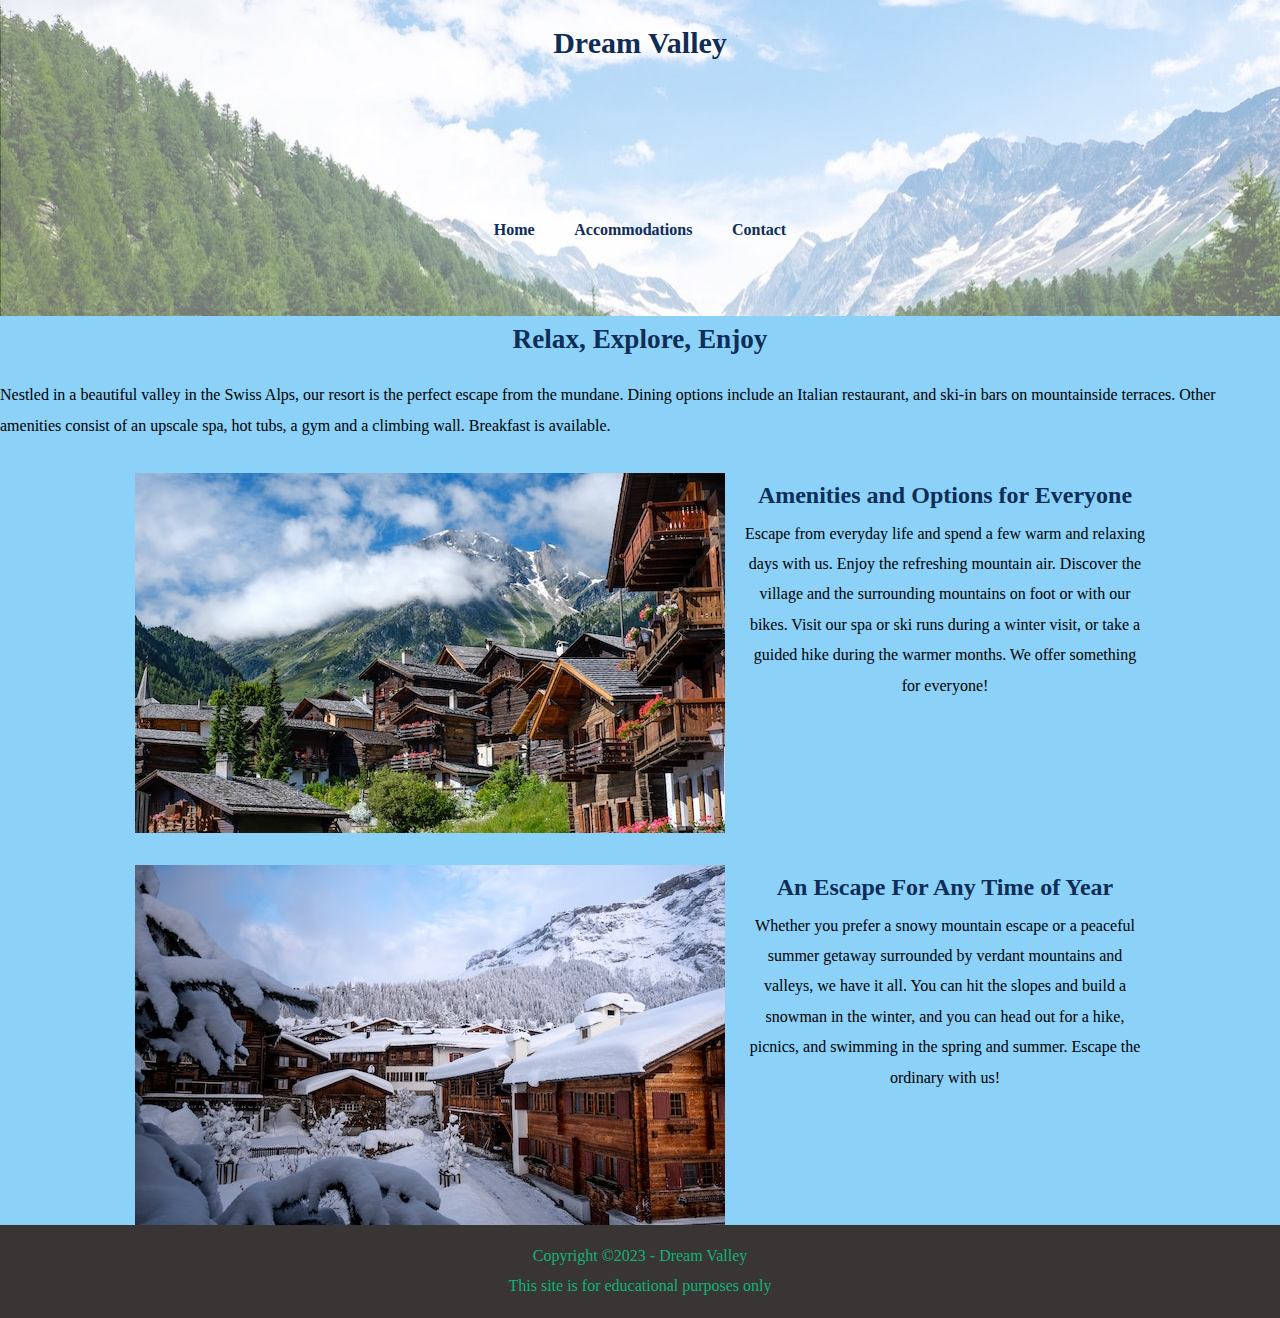
<file: index.html>
<!DOCTYPE html>
<html lang="en">

<head>
    <meta charset="UTF-8">
    <meta http-equiv="X-UA-Compatible" content="IE=edge">
    <meta name="viewport" content="width=device-width, initial-scale=1.0">
    <title>Dream Valley</title>

    <meta name="author" content="Milena Peric">
    <meta name="description" content="Dream Valley is the perfect escape for a wonderful getaway">

    <link rel="shortcut icon" href="/Users/guerr/OneDrive/Desktop/git215/final/Final Project Design Option 1-20240416T184255Z-001/Final Project Design Option 1/images/favicon (1).ico" type="image/x-icon">
    <link rel="icon" href="/Users/guerr/OneDrive/Desktop/git215/final/Final Project Design Option 1-20240416T184255Z-001/Final Project Design Option 1/images/favicon (1).ico" type="image/x-icon">

    <link rel="stylesheet" href="styles.css">
</head>

<body>
    <header>
        <h1>Dream Valley</h1>
    </header>
    <nav>
        <a href="home.html">Home</a>
        <a href="#accommodations">Accommodations</a>
        <a href="contact.html">Contact</a>
    </nav>
    <main>
        <h2>Relax, Explore, Enjoy</h2>
        <p>Nestled in a beautiful valley in the Swiss Alps, our resort is the perfect escape from the mundane. Dining options include an Italian restaurant, and ski-in bars on mountainside terraces. Other amenities consist of an upscale spa, hot tubs, a gym and a climbing wall. Breakfast is available.</p>
        <div class="content-group">
            <img src="images/swiss-chalet.jpg" alt="Swiss Chalet">
            <div>
        <h3>Amenities and Options for Everyone</h3>
        <p>Escape from everyday life and spend a few warm and relaxing days with us. Enjoy the refreshing mountain air. Discover the village and the surrounding mountains on foot or with our bikes. Visit our spa or ski runs during a winter visit, or take a guided hike during the warmer months. We offer something for everyone!</p>
            </div>
        </div>
        <div class="content-group">
            <img src="images/snowy-chalet.jpg" alt="Snowy Chalet">
            <div>
        <h3>An Escape For Any Time of Year</h3>
        <p>Whether you prefer a snowy mountain escape or a peaceful summer getaway surrounded by verdant mountains and valleys, we have it all. You can hit the slopes and build a snowman in the winter, and you can head out for a hike, picnics, and swimming in the spring and summer. Escape the ordinary with us!</p>
            </div>
        </div>
    </main>

    <footer>
        <p>Copyright &copy;2023 - Dream Valley</p>
        <p>This site is for educational purposes only</p>
    </footer>
</body>
</html>
</file>
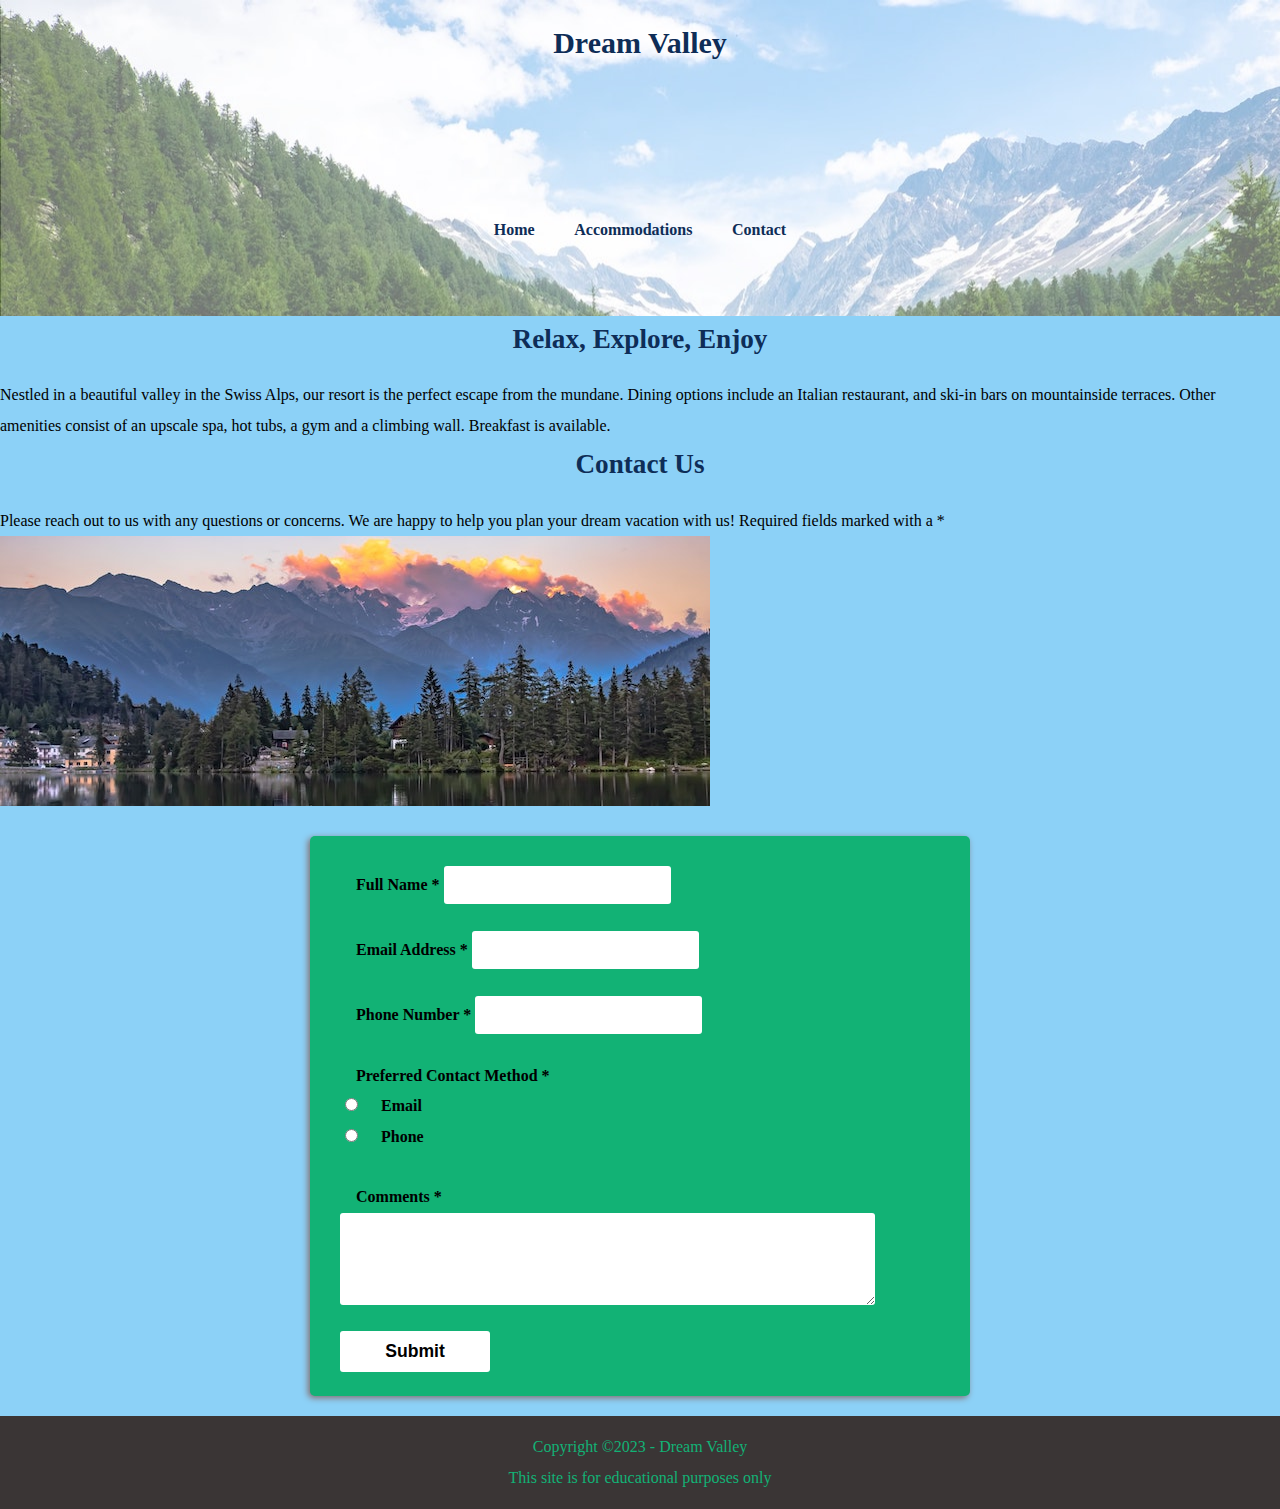
<file: contact.html>
<!DOCTYPE html>
<html lang="en">

<head>
    <meta charset="UTF-8">
    <meta http-equiv="X-UA-Compatible" content="IE=edge">
    <meta name="viewport" content="width=device-width, initial-scale=1.0">
    <title>Dream Valley</title>

    <meta name="author" content="Milena Peric">
    <meta name="description" content="Dream Valley is the perfect escape for a wonderful getaway">

    <link rel="shortcut icon" href="/Users/guerr/OneDrive/Desktop/git215/final/Final Project Design Option 1-20240416T184255Z-001/Final Project Design Option 1/images/favicon (1).ico" type="image/x-icon">
    <link rel="icon" href="/Users/guerr/OneDrive/Desktop/git215/final/Final Project Design Option 1-20240416T184255Z-001/Final Project Design Option 1/images/favicon (1).ico" type="image/x-icon">

    <link rel="stylesheet" href="styles.css">
</head>

<body>
    <header>
        <h1>Dream Valley</h1>
    </header>
    <nav>
        <a href="home.html">Home</a>
        <a href="#accommodations">Accommodations</a>
        <a href="contact.html">Contact</a>
    </nav>
    <main>
        <h2>Relax, Explore, Enjoy</h2>
        <p>Nestled in a beautiful valley in the Swiss Alps, our resort is the perfect escape from the mundane. Dining options include an Italian restaurant, and ski-in bars on mountainside terraces. Other amenities consist of an upscale spa, hot tubs, a gym and a climbing wall. Breakfast is available.</p>
    </main>
    
    <section>
        <h2>Contact Us</h2>
        <p>Please reach out to us with any questions or concerns. We are happy to help you plan your dream vacation with us! Required fields marked with a *</p>
        <img src="./images/swiss-sunset.jpg" alt="Swiss Sunset">
        <form>
            <label for="full-name">Full Name *</label>
            <input type="text" id="full-name" name="full-name" required><br><br>
    
            <label for="email">Email Address *</label>
            <input type="email" id="email" name="email" required><br><br>
    
            <label for="phone-number">Phone Number *</label>
            <input type="tel" id="phone-number" name="phone-number" required><br><br>
    
            <label for="contact-method">Preferred Contact Method *</label><br>
            <input type="radio" id="contact-method-email" name="contact-method" value="email" required>
            <label for="contact-method-email">Email</label><br>
            <input type="radio" id="contact-method-phone" name="contact-method" value="phone" required>
            <label for="contact-method-phone">Phone</label><br><br>
    
            <label for="comments">Comments *</label><br>
            <textarea id="comments" name="comments" rows="4" cols="50" required></textarea><br><br>
    
            <input type="submit" value="Submit">
        </form>
    </section>

    <footer>
        <p>Copyright &copy;2023 - Dream Valley</p>
        <p>This site is for educational purposes only</p>
    </footer>
</body>
</html>
</file>
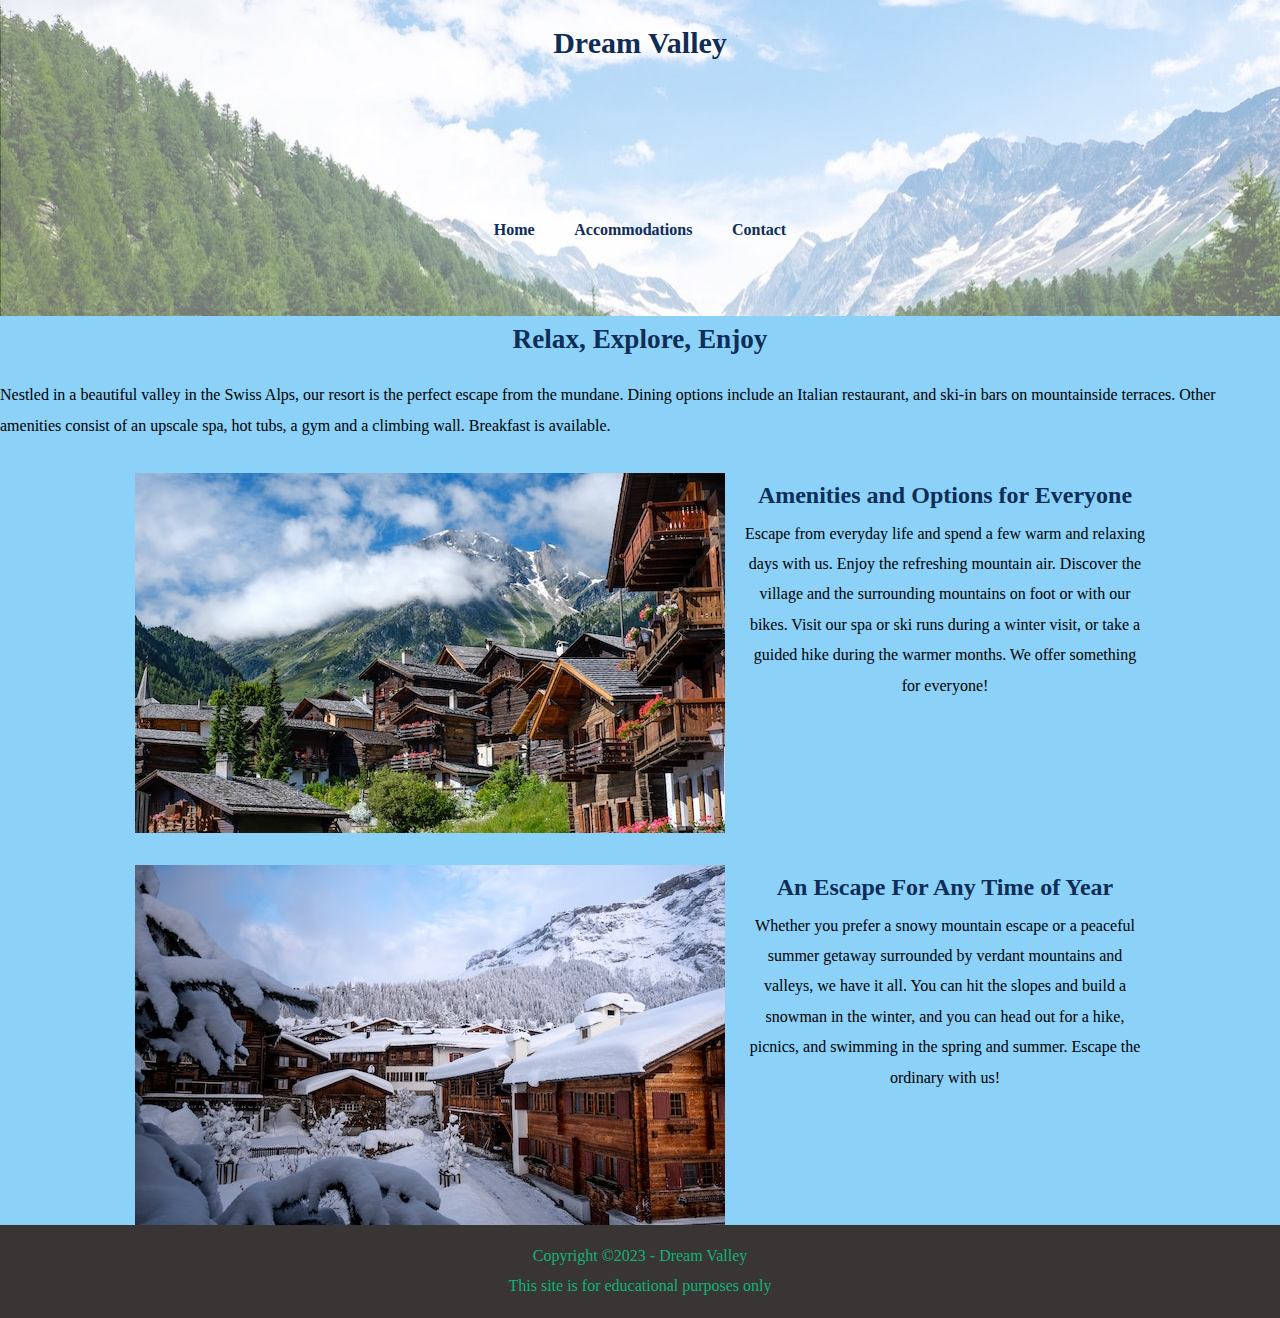
<file: home.html>
<!DOCTYPE html>
<html lang="en">

<head>
    <meta charset="UTF-8">
    <meta http-equiv="X-UA-Compatible" content="IE=edge">
    <meta name="viewport" content="width=device-width, initial-scale=1.0">
    <title>Dream Valley</title>

    <meta name="author" content="Milena Peric">
    <meta name="description" content="Dream Valley is the perfect escape for a wonderful getaway">

    <link rel="shortcut icon" href="/Users/guerr/OneDrive/Desktop/git215/final/Final Project Design Option 1-20240416T184255Z-001/Final Project Design Option 1/images/favicon (1).ico" type="image/x-icon">
    <link rel="icon" href="/Users/guerr/OneDrive/Desktop/git215/final/Final Project Design Option 1-20240416T184255Z-001/Final Project Design Option 1/images/favicon (1).ico" type="image/x-icon">

    <link rel="stylesheet" href="styles.css">
</head>

<body>
    <header>
        <h1>Dream Valley</h1>
    </header>
    <nav>
        <a href="home.html">Home</a>
        <a href="#accommodations">Accommodations</a>
        <a href="contact.html">Contact</a>
    </nav>
    <main>
        <h2>Relax, Explore, Enjoy</h2>
        <p>Nestled in a beautiful valley in the Swiss Alps, our resort is the perfect escape from the mundane. Dining options include an Italian restaurant, and ski-in bars on mountainside terraces. Other amenities consist of an upscale spa, hot tubs, a gym and a climbing wall. Breakfast is available.</p>
        <div class="content-group">
            <img src="images/swiss-chalet.jpg" alt="Swiss Chalet">
            <div>
        <h3>Amenities and Options for Everyone</h3>
        <p>Escape from everyday life and spend a few warm and relaxing days with us. Enjoy the refreshing mountain air. Discover the village and the surrounding mountains on foot or with our bikes. Visit our spa or ski runs during a winter visit, or take a guided hike during the warmer months. We offer something for everyone!</p>
            </div>
        </div>
        <div class="content-group">
            <img src="images/snowy-chalet.jpg" alt="Snowy Chalet">
            <div>
                <h3>An Escape For Any Time of Year</h3>
                <p>Whether you prefer a snowy mountain escape or a peaceful summer getaway surrounded by verdant mountains and valleys, we have it all. You can hit the slopes and build a snowman in the winter, and you can head out for a hike, picnics, and swimming in the spring and summer. Escape the ordinary with us!</p>
            </div>
        </div>
    </main>

    <footer>
        <p>Copyright &copy;2023 - Dream Valley</p>
        <p>This site is for educational purposes only</p>
    </footer>
</body>
</html>
</file>
<file: styles.css>
/* http://meyerweb.com/eric/tools/css/reset/ 
   v2.0 | 20110126
   License: none (public domain)
*/

html, body, div, span, applet, object, iframe,
h1, h2, h3, h4, h5, h6, p, blockquote, pre,
a, abbr, acronym, address, big, cite, code,
del, dfn, em, img, ins, kbd, q, s, samp,
small, strike, strong, sub, sup, tt, var,
b, u, i, center,
dl, dt, dd, ol, ul, li,
fieldset, form, label, legend,
table, caption, tbody, tfoot, thead, tr, th, td,
article, aside, canvas, details, embed, 
figure, figcaption, footer, header, hgroup, 
menu, nav, output, ruby, section, summary,
time, mark, audio, video {
	margin: 0;
	padding: 0;
	border: 0;
	font-size: 100%;
	font: inherit;
	vertical-align: baseline;
}
/* HTML5 display-role reset for older browsers */
article, aside, details, figcaption, figure, 
footer, header, hgroup, menu, nav, section {
	display: block;
}
body {
	line-height: 1;
}
ol, ul {
	list-style: none;
}
blockquote, q {
	quotes: none;
}
blockquote:before, blockquote:after,
q:before, q:after {
	content: '';
	content: none;
}
table {
	border-collapse: collapse;
	border-spacing: 0;
}

/*Root Colors*/
:root{
    --dk-blue: #0e2d57;
    --brown: #3a3535;
	--lt-green: #12b275;
	--lt-red: #fbdbdb;
	--burgundy: #3b1717;
	--lt-blue: #8cd1f7;
	--lt-brown: #856d6d;

	--box-shadow-sm: -2px 2px 6px var(--lt-brown);
	--box-shadow-lg: -2px 2px 6px var(--lt-brown);

}

body {
    background-color: var(--lt-blue);
    font-weight: 300;
    font-family: Georgia, 'Times New Roman', Times, serif;
    margin: 0 auto;
    padding: 0;
    position: relative;
    display: block;
    max-width: 1280px;
    line-height: 1.9;
}

header {
    background-image: url(images/swiss-valley.jpg);
    background-size: auto;
    background-repeat: no-repeat;
    background-attachment: fixed;
    padding: 3.9rem;
    display: grid;
    text-align: center;
    align-items: center;
    font-size: 30px;
    color: var(--dk-blue);
}

h1, h2, h3 {
    font-family: Georgia, 'Times New Roman', Times, serif;
    font-weight: 650;
    font-style: normal;
    color: var(--dk-blue);
	text-align: center;
}

h1 {
    text-align: center;
    margin-top: -3rem;
}

h1 a {
    color: inherit;
    text-decoration: none;
}

nav {
    background-image: url(images/swiss-valley.jpg);
    background-size: auto;
    background-repeat: no-repeat;
    background-attachment: fixed;
    padding: 3.9rem;
    text-align: center;
    font-size: 30px;
    color: var(--dk-blue);
}

nav a {
    padding: 1rem;
    color: var(--dk-blue);
    text-decoration: none;
    font-size: 1rem;
    font-weight: bold;
    border-radius: .05px;
    margin-top: 1rem;
}

nav a:hover {
    background-color: var(--brown);
    color: var(--lt-green);
}

img{
	max-width: 100%;
	grid-row: 2;
	grid-column: 1/ span 2;
}

.main {
	display: grid;
    grid-template-columns: 1fr;
    gap: 20px;
}

h2 {
    font-size: 1.7rem;
    color: var(--dk-blue);
	font-weight: bold;
	padding-bottom: 15px;
	text-align: center;
	margin-top: -2px;
}

h3 {
    font-size: 1.5rem;
    color: var(--dk-blue);
    text-align: center;
}

.content-group {
    display: flex;
    flex-wrap: wrap;
    gap: 20px;
    justify-content: center;
    margin-top: 2rem;
}

.content-group > div {
    flex: 1;
    max-width: 400px;
    text-align: center;
}

.content-group img {
    max-width: 100%;
    height: auto;
}


form{
	padding: 30px;
	margin: 0 auto;
	margin-top: 20px;
	margin-bottom: 20px;
	width: 600px;
	background-color: var(--lt-green);
	border-radius: 5px;
	box-shadow: var(--box-shadow-lg);
	max-height: 500px;
}

label{
	margin: 0 0 4px 16px;
	font-weight: bold;
}

input, select, textarea{
	padding: 10px;
	font-size: 1rem;
	margin-bottom: -15px;
	border-radius: 3px;
	border: 1px var(--lt-blue);
	background-color: white;
}

legend{
	font-weight: bold;
}

input[type="submit"]{
	background-color: white;
	border: 1px var(--dk-blue);
	font-size: 1.1rem;
	font-weight: bold;
	width: 150px;
	box-shadow: var(--dk-blue);
}

input[type="submit"]:focus{
	outline: 4px solid var(--dk-blue);
}

input:focus, select:focus, textarea:focus{
	outline: 4px solid var(--dk-blue);
}

input[type="submit"]:hover{
	box-shadow: -3px 3px 5px var(--dk-blue);
}

footer {
    text-align: center;
    padding: 1rem 0;
    background-color: var(--brown);
    color: var(--lt-green);
}
</file>
